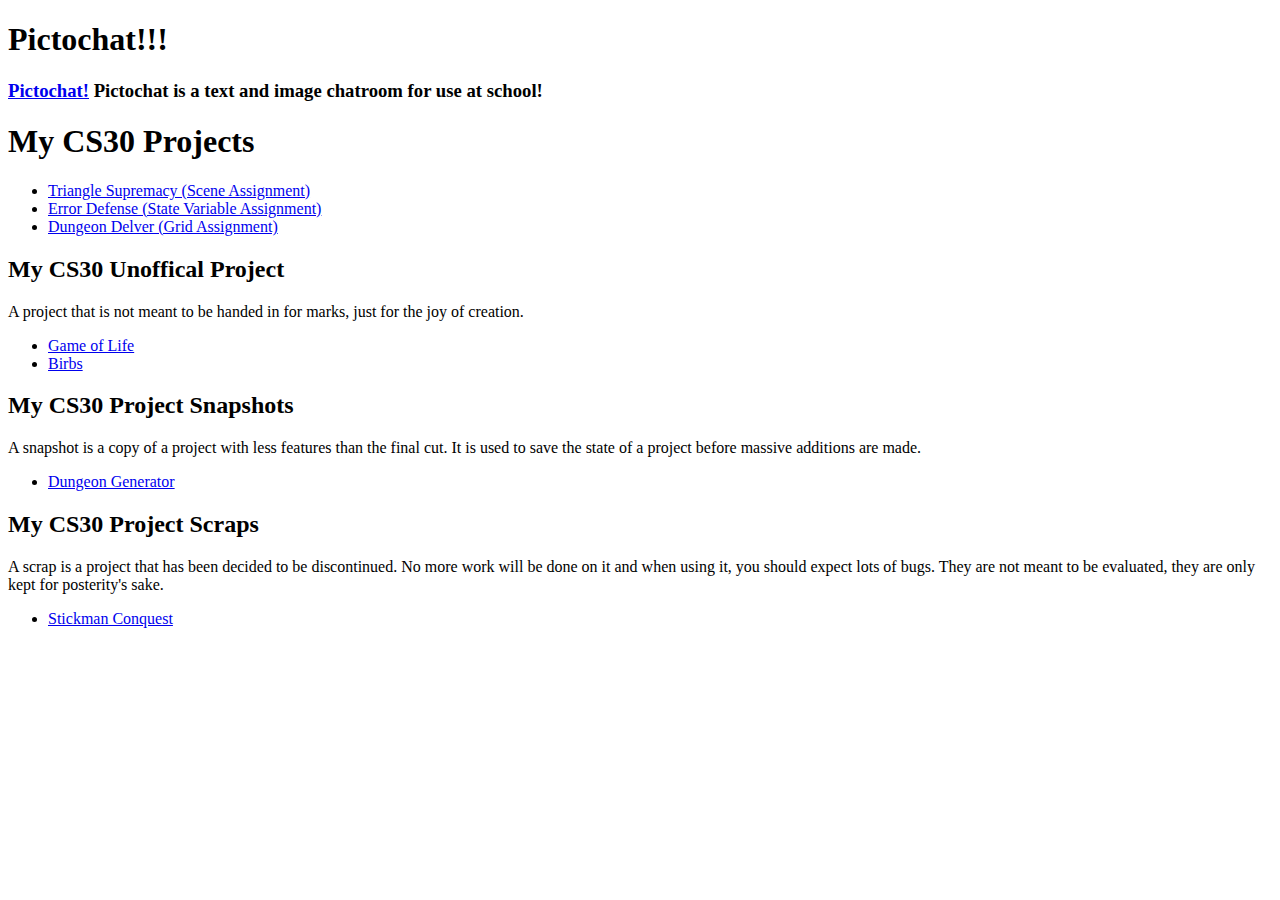
<file: index.html>
<!DOCTYPE html>
<html lang="en">
<head>
	<meta charset="UTF-8">
	<meta name="viewport" content="width=device-width, initial-scale=1.0">
	<meta http-equiv="X-UA-Compatible" content="ie=edge">
	<title> Timothy Letkeman</title>
</head>
<body>

	<h1> Pictochat!!! </h1>
	<h3><a href="http://saskafam.mynetgear.com">Pictochat!</a> Pictochat is a text and image chatroom for use at school!</h3>
	
	<h1> My CS30 Projects </h1>

	<ul>
		<li>
			<a href="/trianglesupremacy/">Triangle Supremacy (Scene Assignment)</a>
		</li>
		<li>
			<a href="/errordefense/">Error Defense (State Variable Assignment)</a>
		</li>
		<li>
			<a href="/dungeongenerator/">Dungeon Delver (Grid Assignment)</a>
		</li>
	</ul>

	<h2> My CS30 Unoffical Project </h2>
	<p> A project that is not meant to be handed in for marks, just for the joy of creation.
	<ul>
		<li>
			<a href="/gameoflife/">Game of Life</a>
		</li>
		
		<li>
			<a href="/birbs/">Birbs</a>
		</li>
	</ul>
	</p>

	<h2> My CS30 Project Snapshots </h2>
	<p> A snapshot is a copy of a project with less features than the final cut. It is used to save the state
		of a project before massive additions are made.
	</p>

	<ul>
		<li>
			<a href="/snapshots/dungeongenerator/">Dungeon Generator</a>
		</li>
	</ul>

	<h2> My CS30 Project Scraps </h2>
	<p> A scrap is a project that has been decided to be discontinued. No more work will be done on it and when using
		it, you should expect lots of bugs. They are not meant to be evaluated, they are only kept for posterity's sake.
	</p>

	<ul>
		<li>
			<a href="/stickman/">Stickman Conquest</a>
		</li>
	</ul>

</body>
</html>
</file>
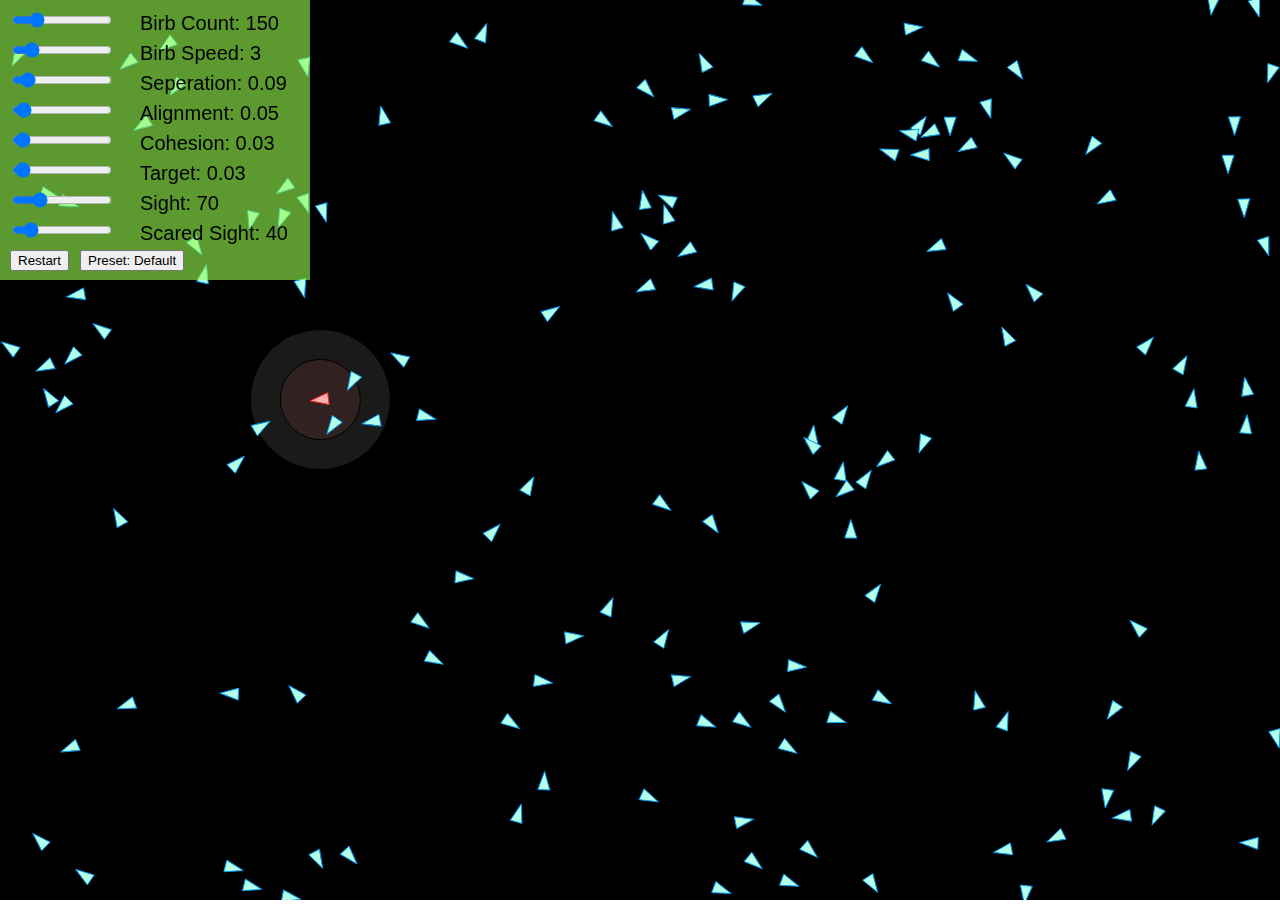
<file: birbs/index.html>
<!DOCTYPE html>
<html>
  <head>
    <meta name="viewport" width=device-width, initial-scale=1.0, maximum-scale=1.0, user-scalable=0>
    <link rel="stylesheet" href="css/fullscreenp5.css">
    <script src="js/p5.min.js"></script>
    <script language="javascript" type="text/javascript" src="js/p5.dom.min.js"></script>
    <!-- <script src="js/p5.dom.min.js"></script> -->
    <!-- <script src="js/p5.sound.min.js"></script> -->
    <!-- <script src="js/p5.collide2d.min.js"></script> -->
    <script src="sketch.js"></script>
  </head>
  <body>
  </body>
</html>
</file>
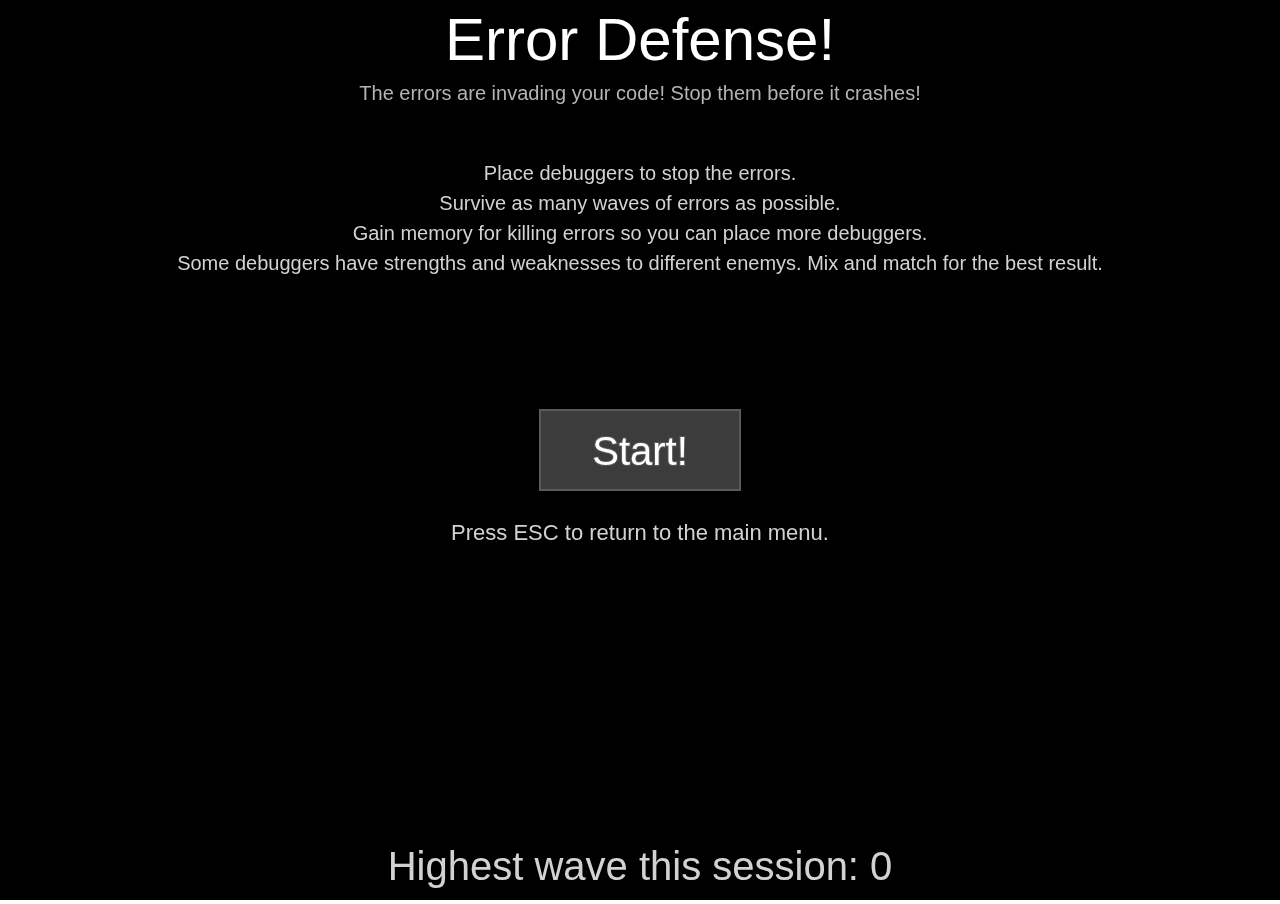
<file: errordefense/index.html>
<!DOCTYPE html>
<html>
  <head>
    <meta name="viewport" width=device-width, initial-scale=1.0, maximum-scale=1.0, user-scalable=0>
    <link rel="stylesheet" href="css/fullscreenp5.css">
    <script src="js/p5.min.js"></script>
    <script language="javascript" type="text/javascript" src="js/p5.dom.min.js"></script>
    <!-- <script src="js/p5.dom.min.js"></script> -->
    <!-- <script src="js/p5.sound.min.js"></script> -->
    <!-- <script src="js/p5.collide2d.min.js"></script> -->
    <script src="sketch.js"></script>
    <title> Error Defense</title>
  </head>
  <body>
  </body>
</html>
</file>
<file: birbs/css/fullscreenp5.css>
body, html {
    padding: 0;
    margin: 0;
    height: 100%;
    overflow: hidden;
}
::-webkit-scrollbar {
    display: none;
}
</file>
<file: errordefense/css/fullscreenp5.css>
body, html {
    padding: 0;
    margin: 0;
    height: 100%;
    overflow: hidden;
}
::-webkit-scrollbar {
    display: none;
}
</file>
